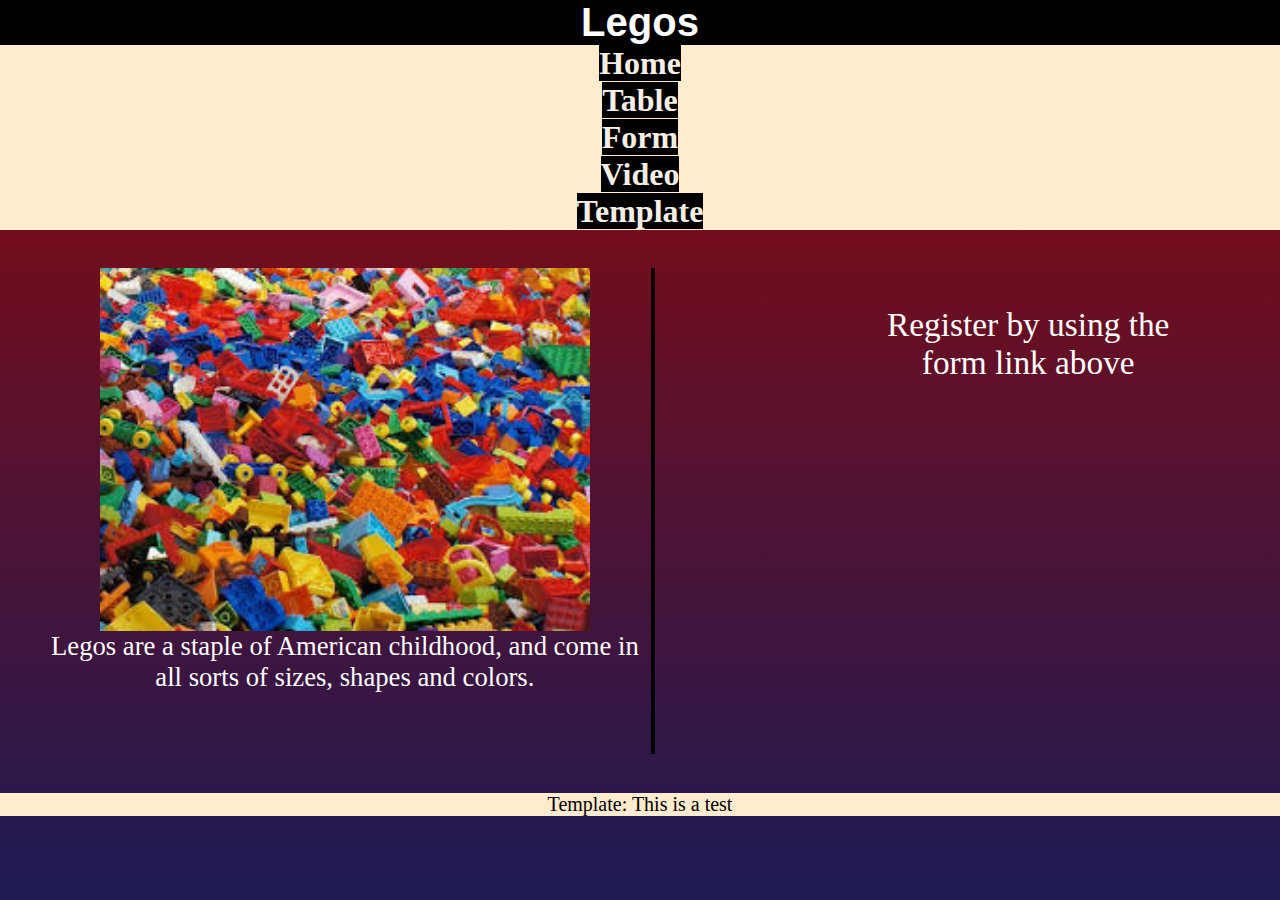
<file: Index.html>
<html>
    <head>
        <title>Unit Project 3: Index</title>
        <meta charset="utf-8">
        <link rel="stylesheet" href="Styles.css">
    </head>
    <body>
        <header>
            <h1>Legos</h1>
            <div class="hamburger"><img src="images/hamburger.png" alt="hamburger"></div>
            <nav>
                <ul>
                    <li><a href="Index.html">Home</a></li>
                    <li><a href="Table.html">Table</a></li>
                    <li><a href="Form.html">Form</a></li>
                    <li><a href="Video.html">Video</a></li>
                    <li><a href="Template.html">Template</a></li>
                </ul>
            </nav>
        </header>
        <main>
            <section class="grid">
                <figure>
                    <img src="images/index picture.jpg" alt="lots of legos" style="width: 80%; height: auto;">
                    <figcaption>
                        Legos are a staple of American childhood, and come in all sorts of sizes, shapes and colors.
                    </figcaption>
                </figure>
                <article class="align">
                    Register by using the form link above
                </article>
            </section>
        </main>
        <footer>
            <p>Template: This is a test </p>
        </footer>
    </body>
</html>
</file>
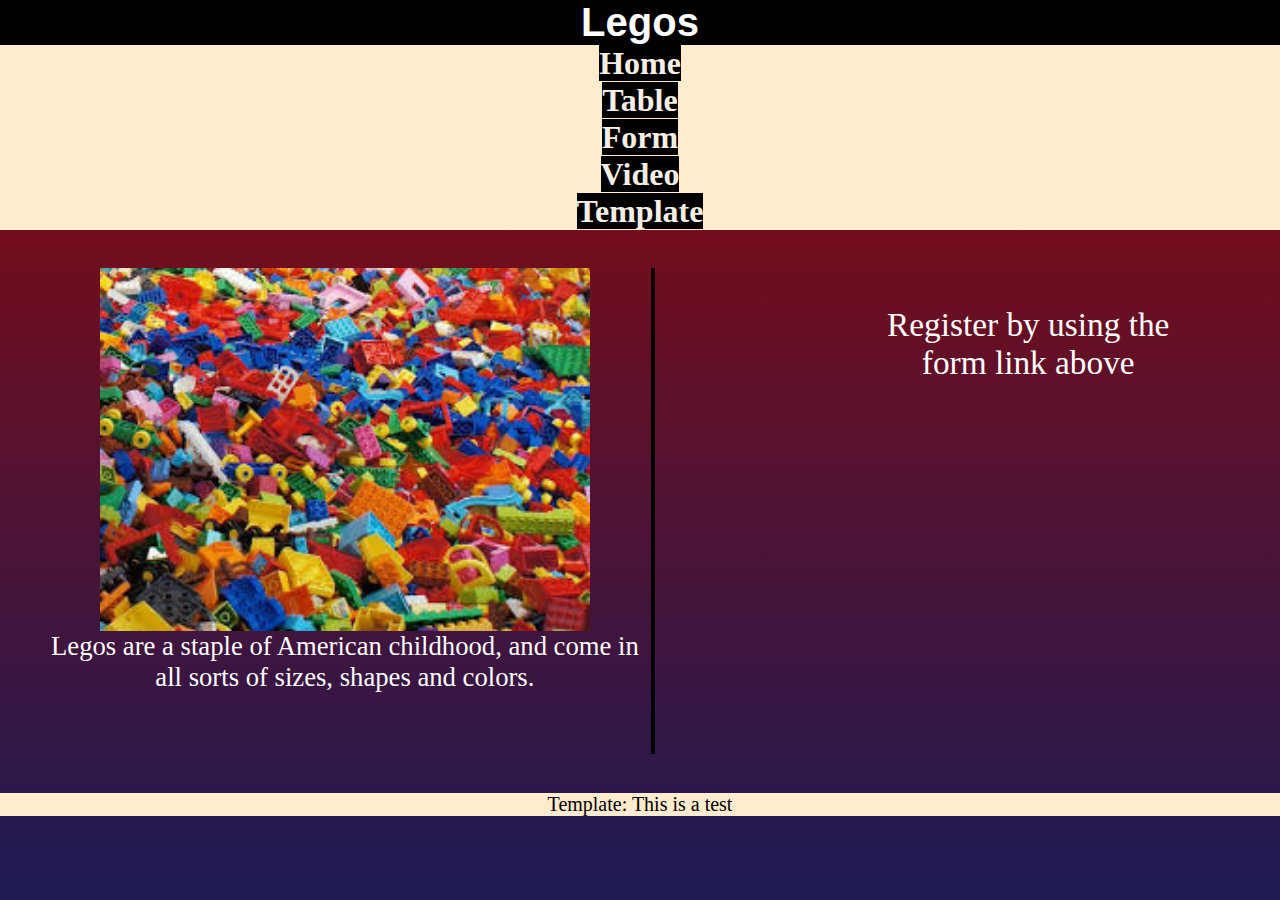
<file: index.html>
<html>
    <head>
        <title>Unit Project 3: Index</title>
        <meta charset="utf-8">
        <link rel="stylesheet" href="Styles.css">
    </head>
    <body>
        <header>
            <h1>Legos</h1>
            <div class="hamburger"><img src="images/hamburger.png" alt="hamburger"></div>
            <nav>
                <ul>
                    <li><a href="index.html">Home</a></li>
                    <li><a href="Table.html">Table</a></li>
                    <li><a href="Form.html">Form</a></li>
                    <li><a href="Video.html">Video</a></li>
                    <li><a href="Template.html">Template</a></li>
                </ul>
            </nav>
        </header>
        <main>
            <section class="grid">
                <figure>
                    <img src="images/index picture.jpg" alt="lots of legos" style="width: 80%; height: auto;">
                    <figcaption>
                        Legos are a staple of American childhood, and come in all sorts of sizes, shapes and colors.
                    </figcaption>
                </figure>
                <article class="align">
                    Register by using the form link above
                </article>
            </section>
        </main>
        <footer>
            <p>Template: This is a test </p>
        </footer>
    </body>
</html>
</file>
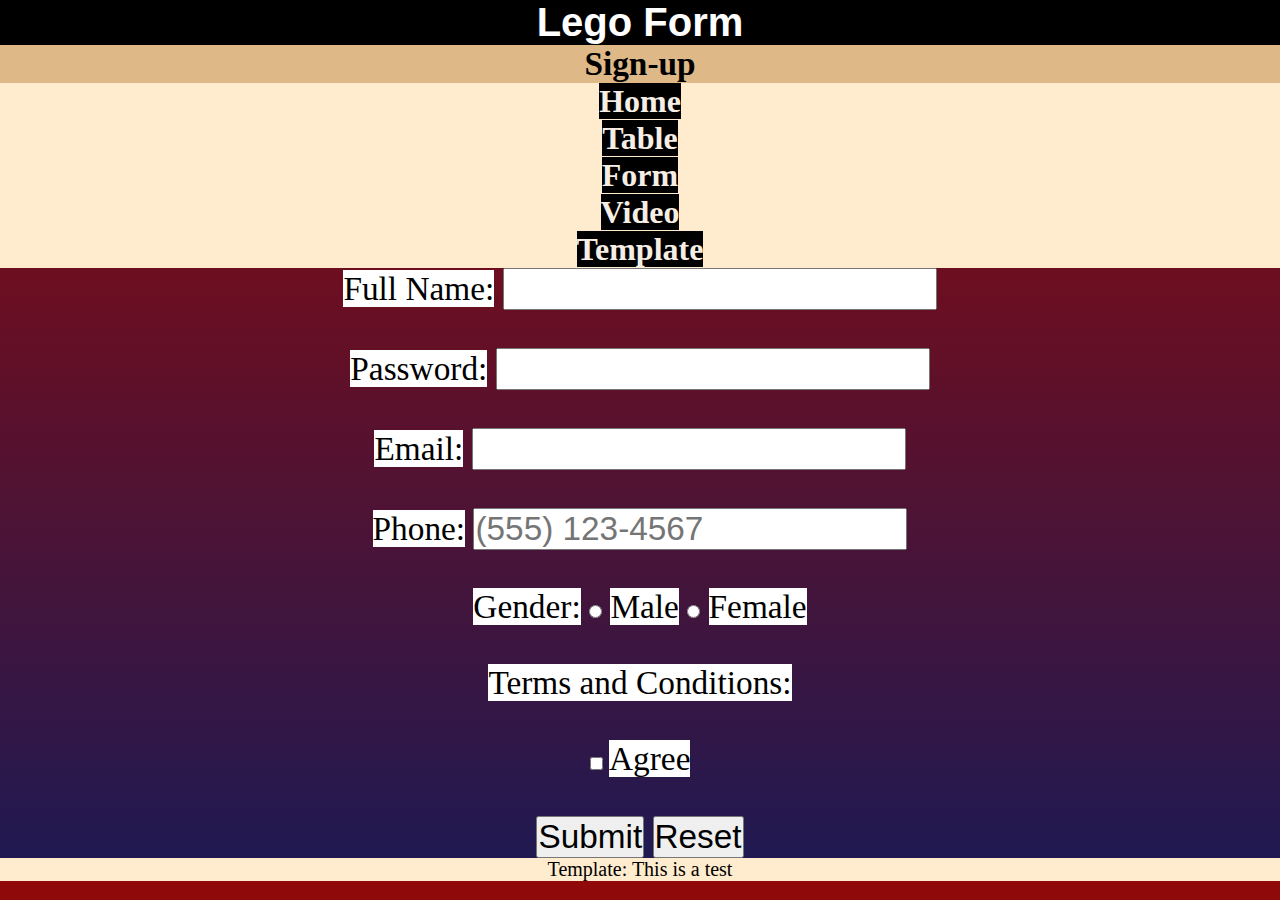
<file: Form.html>
<!DOCTYPE html>
<html lang="en">
<head>
    <meta charset="UTF-8">
    <link rel="stylesheet" href="Styles.css">
    <title>Unit 3 Project: Form</title>
</head>
<body>
    <header>
        <h1>Lego Form</h1>
        <h2>Sign-up</h2>
        <div class="hamburger"><img src="images/hamburger.png" alt="hamburger"></div>
        <nav>
            <ul>
                <li><a href="index.html">Home</a></li>
                <li><a href="Table.html">Table</a></li>
                <li><a href="Form.html">Form</a></li>
                <li><a href="Video.html">Video</a></li>
                <li><a href="Template.html">Template</a></li>
            </ul>
        </nav>
    </header>
    <form action="/submit" method="POST">
        <!-- Text Input -->
        <label for="full-name">Full Name:</label>
        <input type="text" id="full-name" name="full_name" required>
        <br><br>
        <!-- Password Input -->
        <label for="password">Password:</label>
        <input type="password" id="password" name="password" required>
        <br><br>
        <!-- Email Input -->
        <label for="email">Email:</label>
        <input type="email" id="email" name="email" required>
        <br><br>
        <!-- Telephone Input -->
        <label for="phone">Phone:</label>
        <input type="tel" id="phone" name="phone" placeholder="(555) 123-4567" required>
        <br><br>
        <!-- Radio Buttons -->
        <label>Gender:</label>
        <input type="radio" id="male" name="gender" value="male">
        <label for="male">Male</label>
        <input type="radio" id="female" name="gender" value="female">
        <label for="female">Female</label>
        <br><br>
        <!-- Checkboxes -->
        <label>Terms and Conditions:</label>
        <br><br>
        <input type="checkbox" id="terms" name="terms" value="yes" required>
        <label for="terms">Agree</label>
        <br><br>
        <!-- Submit Button -->
        <button type="submit">Submit</button>
        <!-- Reset Button -->
        <button type="reset">Reset</button>
    </form>
    <footer>
        <p>Template: This is a test </p>
    </footer>
</body>
</html>
</file>
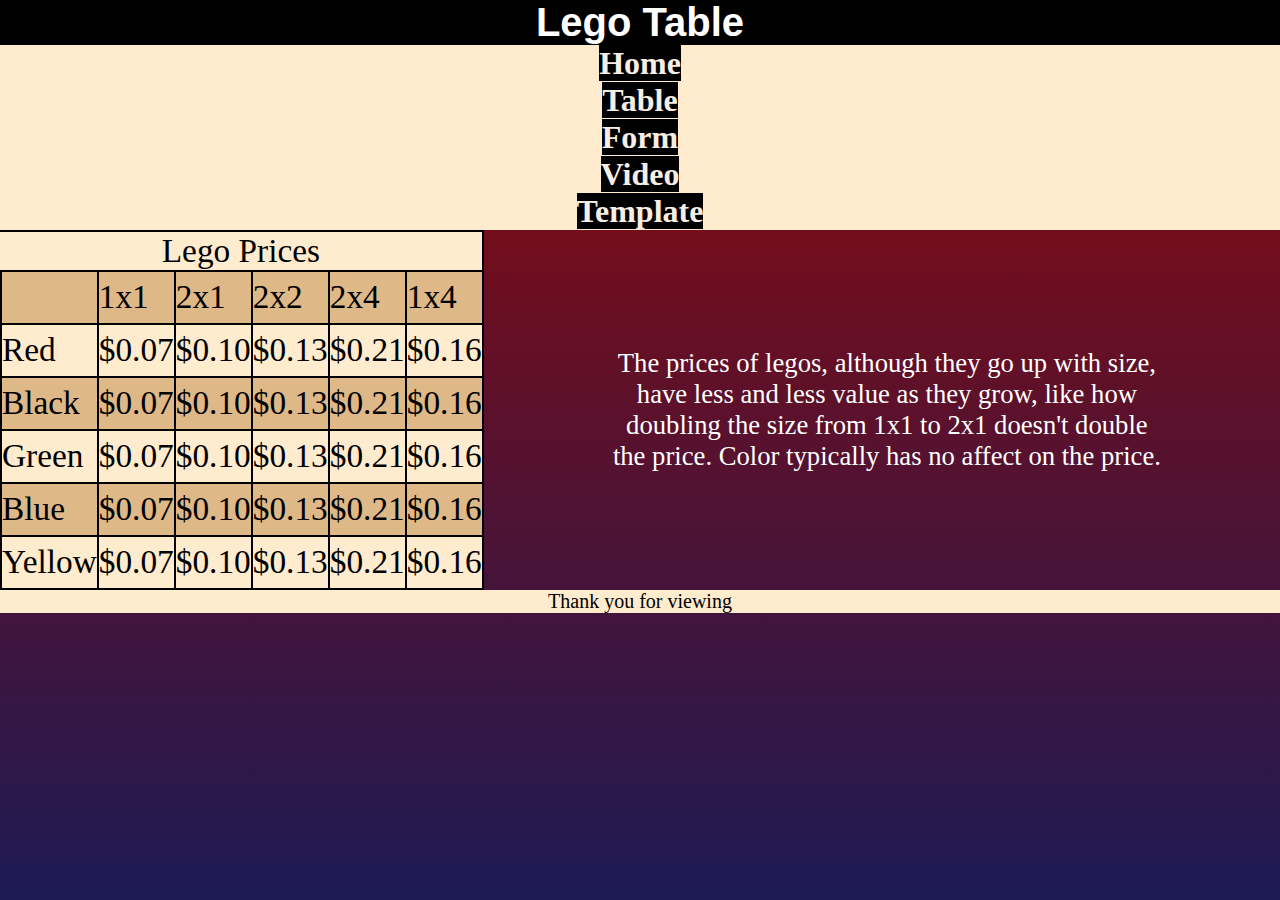
<file: Table.html>
<html>
    <head>
        <title>Unit Project 3: Table</title>
        <meta charset="utf-8">
        <link rel="stylesheet" href="Styles.css">
    </head>
    <body>
        <header>
            <h1>Lego Table</h1>
            <div class="hamburger"><img src="images/hamburger.png" alt="hamburger"></div>
            <nav>
                <ul>
                    <li><a href="index.html">Home</a></li>
                    <li><a href="Table.html">Table</a></li>
                    <li><a href="Form.html">Form</a></li>
                    <li><a href="Video.html">Video</a></li>
                    <li><a href="Template.html">Template</a></li>
                </ul>
            </nav>
        </header>
        <main>
            <section class="grid">
                <table>
                    <caption>Lego Prices</caption>
                    <th>
                        <td>1x1</td>
                        <td>2x1</td>
                        <td>2x2</td>
                        <td>2x4</td>
                        <td>1x4</td>
                    </th>
                    <tr>
                        <td>Red</td>
                        <td>$0.07</td>
                        <td>$0.10</td>
                        <td>$0.13</td>
                        <td>$0.21</td>
                        <td>$0.16</td>
                    </tr>
                    <tr>
                        <td>Black</td>
                        <td>$0.07</td>
                        <td>$0.10</td>
                        <td>$0.13</td>
                        <td>$0.21</td>
                        <td>$0.16</td>
                    </tr>
                    <tr>
                        <td>Green</td>
                        <td>$0.07</td>
                        <td>$0.10</td>
                        <td>$0.13</td>
                        <td>$0.21</td>
                        <td>$0.16</td>
                    </tr>
                    <tr>
                        <td>Blue</td>
                        <td>$0.07</td>
                        <td>$0.10</td>
                        <td>$0.13</td>
                        <td>$0.21</td>
                        <td>$0.16</td>
                    </tr>
                    <tr>
                        <td>Yellow</td>
                        <td>$0.07</td>
                        <td>$0.10</td>
                        <td>$0.13</td>
                        <td>$0.21</td>
                        <td>$0.16</td>
                    </tr>
                </table>
                <article class="table">
                    The prices of legos, although they go up with size, have less and less value as they grow, like how doubling the size from 1x1 to 2x1 doesn't double the price. Color typically has no affect on the price.
                </article>
            </section>
        </main>
        <footer>
            <p>Thank you for viewing</p>
        </footer>
    </body>
</html>
</file>
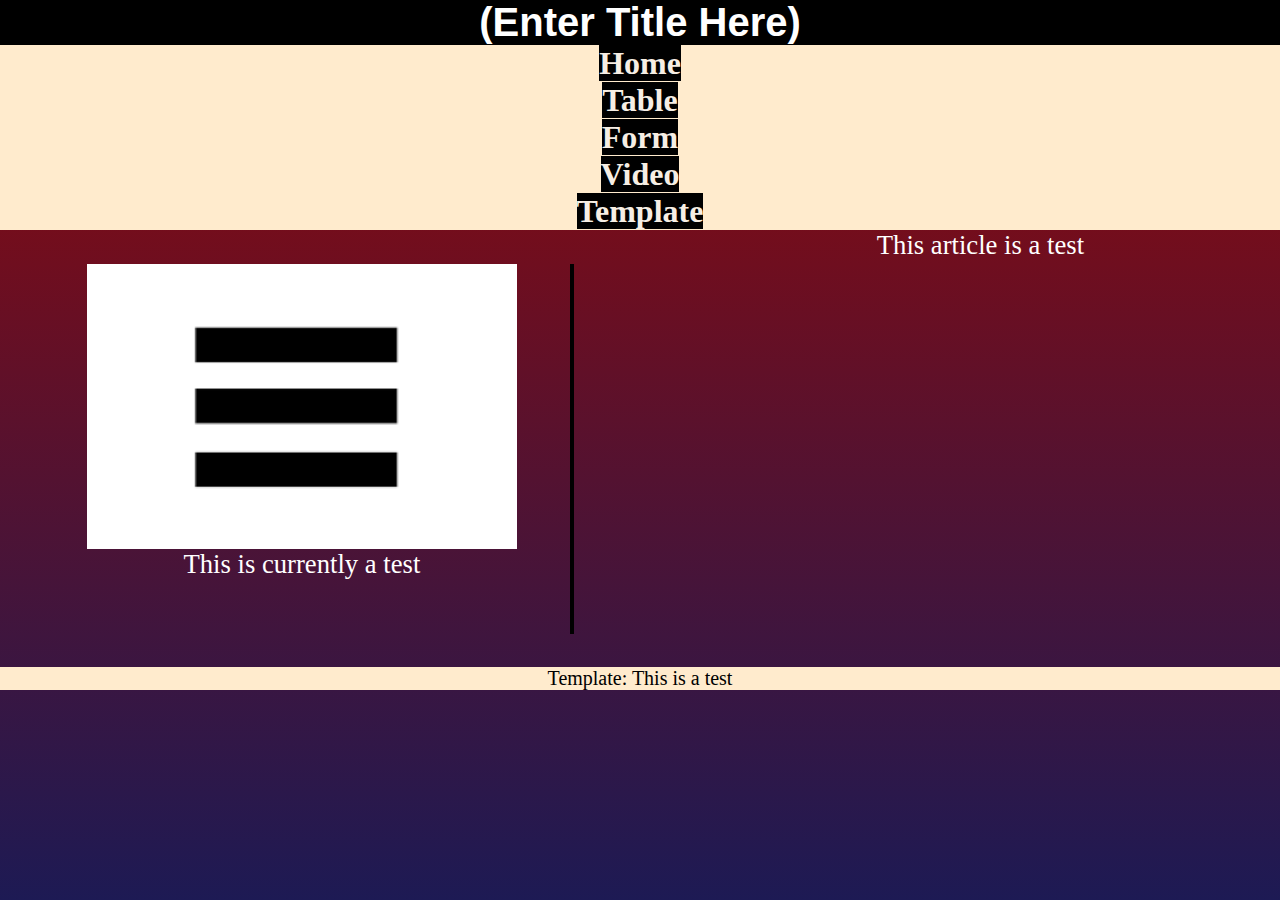
<file: Template.html>
<html>
    <head>
        <title>Unit Project 3: Template</title>
        <meta charset="utf-8">
        <link rel="stylesheet" href="Styles.css">
    </head>
    <body>
        <header>
            <h1>(Enter Title Here)</h1>
            <div class="hamburger"><img src="images/hamburger.png" alt="hamburger"></div>
            <nav>
                <ul>
                    <li><a href="Index.html">Home</a></li>
                    <li><a href="Table.html">Table</a></li>
                    <li><a href="Form.html">Form</a></li>
                    <li><a href="Video.html">Video</a></li>
                    <li><a href="Template.html">Template</a></li>
                </ul>
            </nav>
        </header>
        <main>
            <section class="grid">
                <figure>
                    <img src="images/hamburger.png" alt="example" style="width: 80%; height: auto;">
                    <figcaption>
                        This is currently a test
                    </figcaption>
                </figure>
                <article>
                    This article is a test
                </article>
            </section>
        </main>
        <footer>
            <p>Template: This is a test </p>
        </footer>
    </body>
</html>
</file>
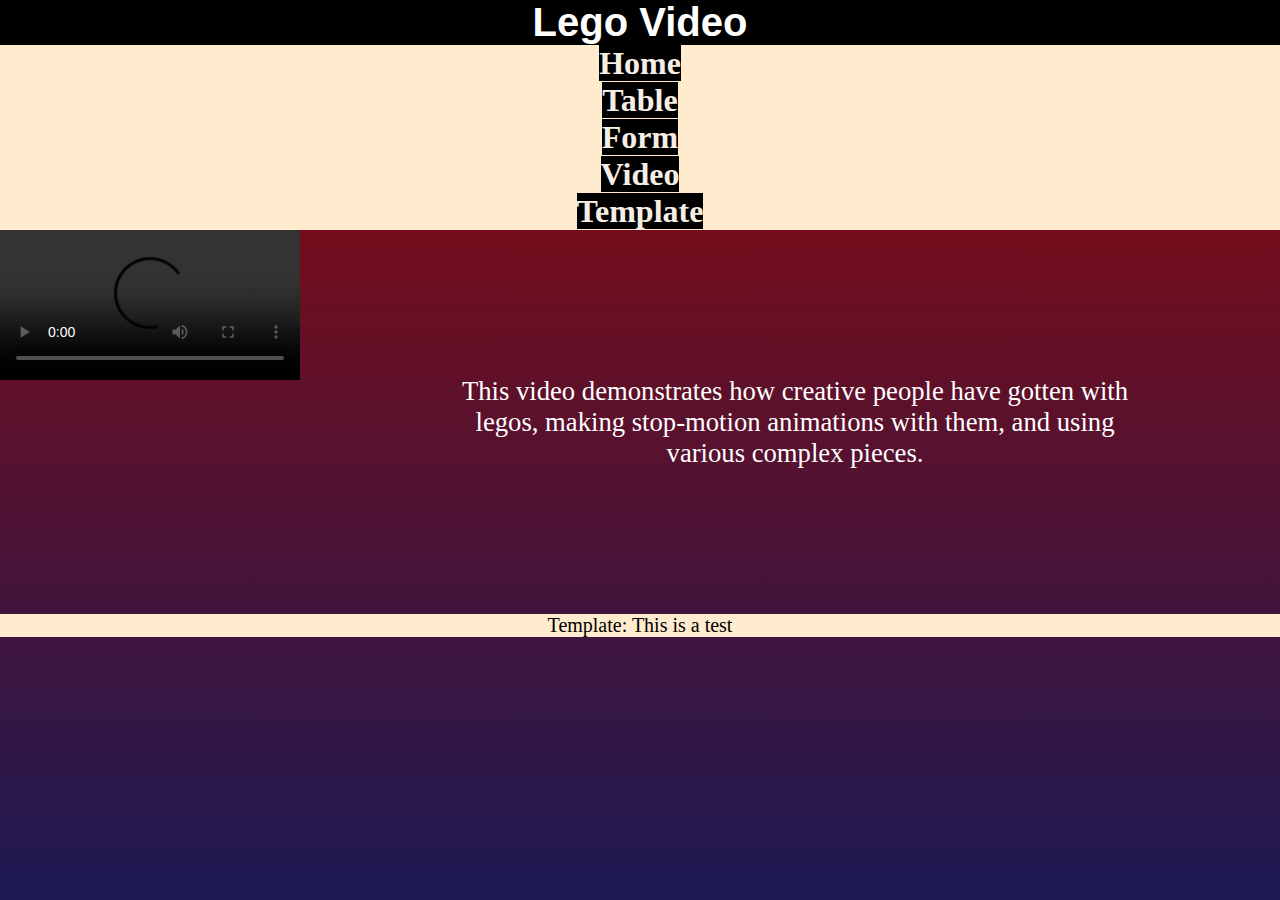
<file: Video.html>
<html>
    <head>
        <title>Unit Project 3: Video</title>
        <meta charset="utf-8">
        <link rel="stylesheet" href="Styles.css">
    </head>
    <body>
        <header>
            <h1>Lego Video</h1>
            <div class="hamburger"><img src="images/hamburger.png" alt="hamburger"></div>
            <nav>
                <ul>
                    <li><a href="index.html">Home</a></li>
                    <li><a href="Table.html">Table</a></li>
                    <li><a href="Form.html">Form</a></li>
                    <li><a href="Video.html">Video</a></li>
                    <li><a href="Template.html">Template</a></li>
                </ul>
            </nav>
        </header>
        <main>
            <section class="grid">
                <video controls>
                    <source src="https://upload.wikimedia.org/wikipedia/commons/e/e3/LEGO-_Dreaming_of_Mars.webm" type="video/webm">
                </video>
                <article class="table">
                    This video demonstrates how creative people have gotten with legos, making stop-motion animations with them, and using various complex pieces.
                </article>
            </section>
        </main>
        <footer>
            <p>Template: This is a test </p>
        </footer>
    </body>
</html>
</file>
<file: Styles.css>
/*Styles Reset*/
* {
    margin: 0px;
    padding: 0px;
}
body{
    background-image: linear-gradient(#910909,#1d1a54);
}
/*Style rules for title*/
    h1 {
        text-align: center;
        font-size: 75pt;
        font-family: "Oswald", sans-serif;
        font-weight: 700;
        font-style: normal;
        color: white;
        background-color: black;
    }
    h2{
        text-align: center;
        font-size: 60pt;
    }

/*Style Rules for Nav*/
    nav{
        background-color: blanchedalmond;
    }
    nav ul{
        list-style-type: none;
        text-align: center;
        display: none;
    }
    nav li a{
        color: #f6eee4;
        text-decoration: none;
        font-size: 60pt;
        background-color: black;
        font-weight: bold;
    }
    .hamburger {
        display: block;
    }
    .hamburger:hover + nav ul{
        display: block;
    }
    nav ul:hover {
        display:block
    }
/*style rules for mobile*/
    figure{
        display: block;
        text-align: center;
    }
    figcaption{
        font-size: 60pt;
        text-align: center;
        margin-bottom: 10%;
        color: white;
    }
    article{
        font-size: 60pt;
        text-align: center;
        margin-bottom: 10%;
        color: white;
    }
    footer{
        font-size: 40pt;
        text-align: center;
        background-color: blanchedalmond;
    }
    table{
        font-size: 50pt;
        border-collapse: collapse;
        border: 2px solid black;
    }
    tr{
        border: 2px solid black;
        background-color: blanchedalmond;
    }
    tr:nth-of-type(odd){
        background-color: burlywood;
    }
    td{
        border: 2px solid black;
    }
    video{
        width:100%;
        height: auto;
    }
    form{
        font-size: 50pt;
    }
    input{
        font-size: 50pt;
    }
    button{
        font-size: 50pt;
    }
/*Style Rules for Desktop*/
@media only screen and (min-width: 1000px) {
    h1{
        font-size: 30pt;
        text-align: center;
    }
    h2{
        text-align: center;
        font-size: 25pt;
        background-color: burlywood;
    }

/*Style Rules for Nav*/
    nav ul{
        list-style-type: none;
        text-align: center;
        display: block;
    }
    nav li a{
        font-size: 24pt;
    }
    .hamburger {
        display: none;
    }
    .grid {
        display: grid;
        grid-template-columns: auto auto;
        grid-gap: 10px;
    }
    figure{
        display: block;
        text-align: center;
        grid-column: 1 / span 1;
        width: 80%;
        height: auto;
        border-right: 4px solid black;
        margin: 5%;
    }
    figcaption{
        font-size: 20pt;
        text-align: center;
        margin-bottom: 10%;
    }
    article{
        font-size: 20pt;
        text-align: center;
        margin-bottom: 10%;
        grid-column: 2 / span 1;
    }
    .align{
        padding: 15%;
        font-size: 25pt;
    }
    footer{
        font-size: 15pt;
        text-align: center;
    }
    table{
        font-size: 25pt;
        border-collapse: collapse;
        border: 2px solid black;
        background-color: blanchedalmond;
    }
    caption{
        background-color: blanchedalmond;
        border-top: 2px solid black;
        border-right: 2px solid black;
    }
    .table{
        padding: 10%;
        margin: 5%;
    }
    tr{
        border: 2px solid black;
    }
    td{
        border: 2px solid black;
    }
    video{
        width:100%;
        height: auto;
    }
    form{
        font-size: 25pt;
        text-align: center;
    }
    input{
        font-size: 25pt;
    }
    button{
        font-size: 25pt;
    }
    label{
        background-color: white;
    }
}
</file>
